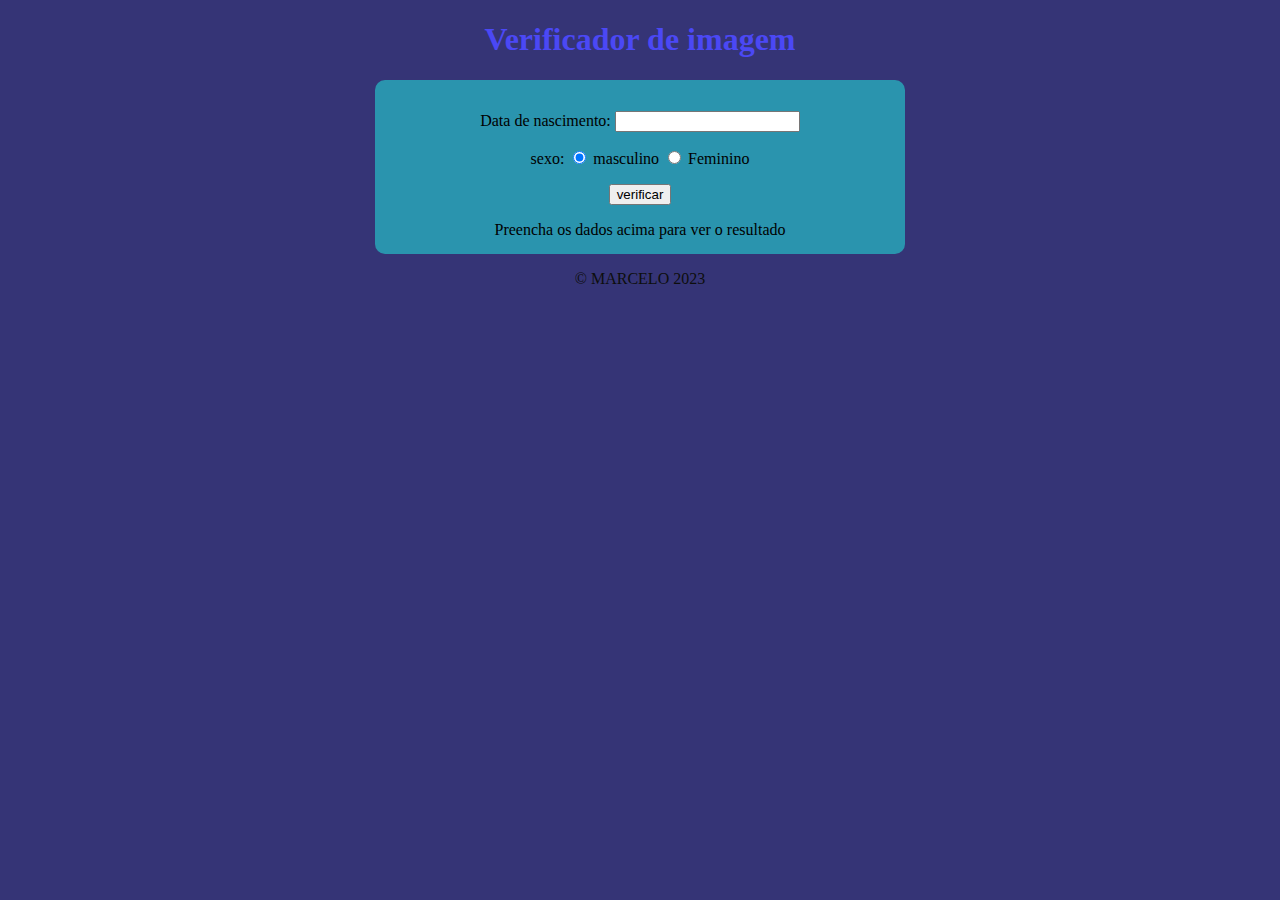
<file: exercico3-js/index.html>
<!DOCTYPE html>
<html lang="en">
<head>
    <meta charset="UTF-8">
    <meta http-equiv="X-UA-Compatible" content="IE=edge">
    <meta name="viewport" content="width=device-width, initial-scale=1.0">
    <title>verificador</title>
    <link rel="stylesheet" href="./style.css" >
    <script src="./script.js" ></script>
</head>
<body>
    <header onload="">
        <h1>Verificador de imagem</h1>
    </header>
    <section>
        <div>
            <p> Data de nascimento:
                <input type="number" text="textano" id="textano" min="0">
             </p>
            <p> sexo:
                <input type="radio" name="radsex" id="masc" checked>
                <label for="masc" >masculino</label>
                <input type="radio" name="radsex" id="fem" >
                <label for="fem" >Feminino</label>
            
            </p>
            <p>
             <input type="button" value="verificar" onclick ="verificar()" >
            </p>
         </div>
        <div id="res">
           Preencha os dados acima para ver o resultado
        </div>

    </section>
    <footer>
        <p>&copy; marcelo 2023</p>
    </footer>
</body>
</html>
</file>
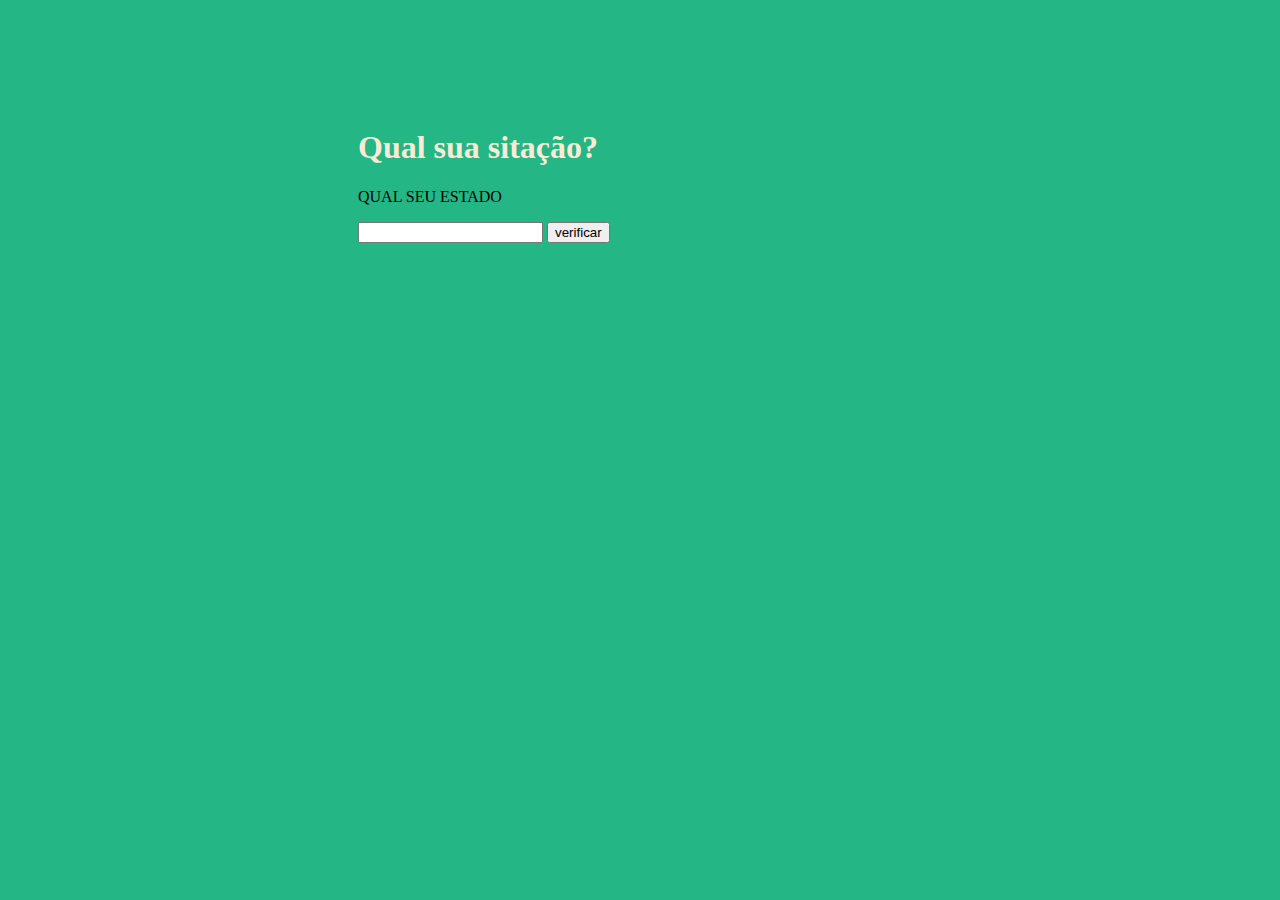
<file: estado-site.html>
<!DOCTYPE html>
<html lang="en">
<head>
    <meta charset="UTF-8">
    <meta http-equiv="X-UA-Compatible" content="IE=edge">
    <meta name="viewport" content="width=device-width, initial-scale=1.0">
    <title>Seu estado</title>
</head>
<style>
    body{
        background-color: rgb(36, 182, 133);
        color: antiquewhite;
        padding: 100px 350px;       
    }
    p{
        color: black;
        text-transform: uppercase;
        
    }
</style>
<body>
    <h1>Qual sua sitação?</h1>
    <p>Qual seu estado</p>
    <input type="text" name="estado" id="maranhão">
    <input type="button" value="verificar" onclick="consultar()">
    <div id="res">

    </div>
    <script>
        function consultar(){
            var est =document.getElementById('maranhão')
            var res = document.getElementById('res')
            var val =(est.value)
            res.innerHTML =`seu estado é o ${val}`
            if(val == "maranhão"){
                res.innerHTML += `<p>Que <strong>Ótimo</strong> voçê esta em casa!!</p>`
            }
            else{
                res.innerHTML =`<p>Que pena vc esta longe de casa , <strong>volte!<strong></P>`
            }
            
                
            
         }
    </script>
</body>
</html>
</file>
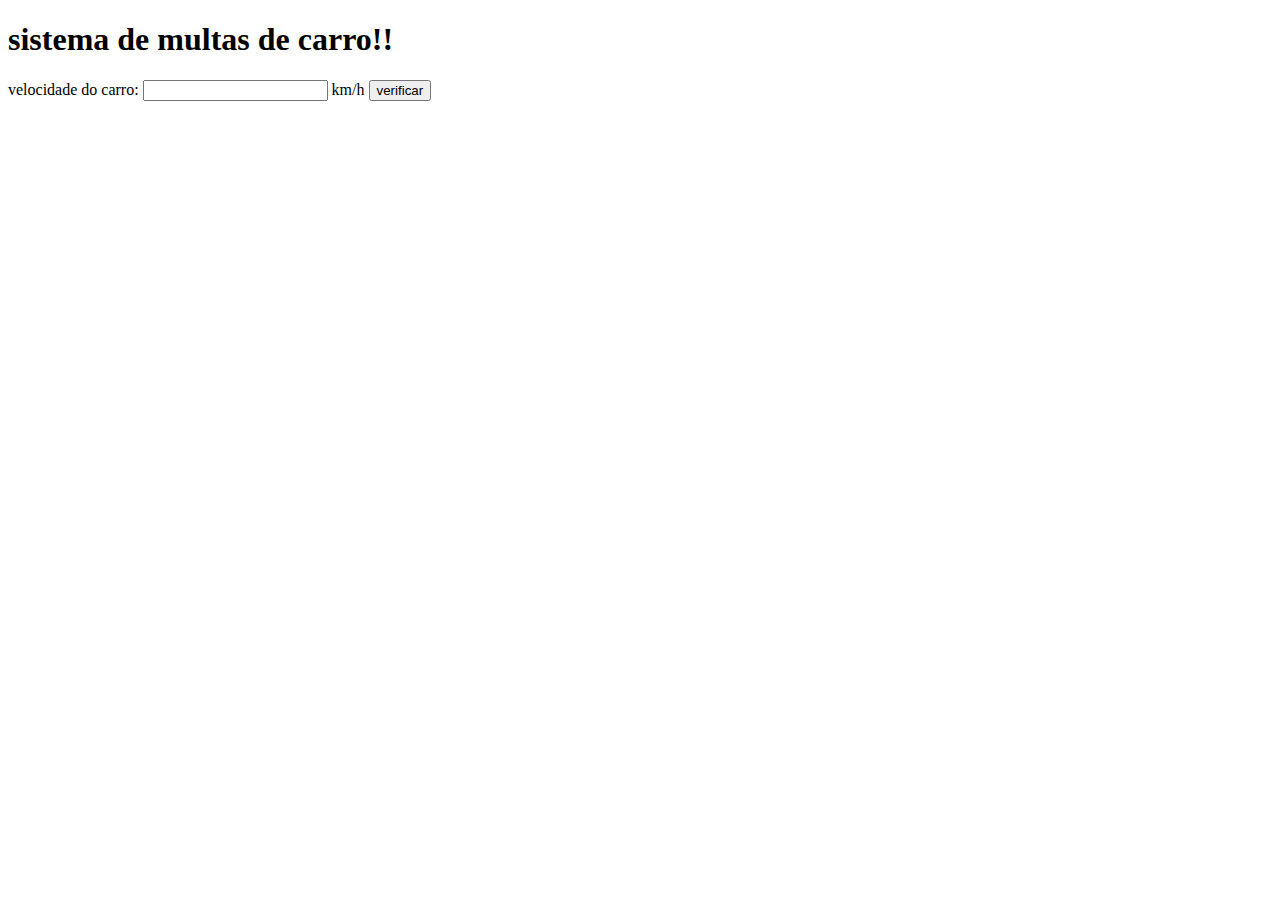
<file: exerciciopr-site.html>
<!DOCTYPE html>
<html lang="en">
<head>
    <meta charset="UTF-8">
    <meta http-equiv="X-UA-Compatible" content="IE=edge">
    <meta name="viewport" content="width=device-width, initial-scale=1.0">
    <title>Document</title>
</head>
<body>
    <h1>sistema de multas de carro!!</h1>
    velocidade do carro: <input type="number" name="textvel" id="textvel"> km/h
    <input type="button" value="verificar" onclick="calcular()">
    <div id="res">

    </div>
    <script>
        
        function calcular(){
            var txtv = document.getElementById('textvel')
            var res = document.getElementById('res')
            var vel = Number(txtv.value)
           
            res.innerHTML =`<p> Sua velocidade é <strong>${vel} KM/H</strong></p>`
            if(vel >= 50){
                res.innerHTML += ` vc recebeu <strong>multa</strong> por excesso de velocidade`
            }
            else{
                res.innerHTML += `<p><strong>boa viagem</strong></p>`
            }
            res.innerHTML += `dirija com segurança`
           
            
        }
         
    </script>
</body>
</html>
</file>
<file: exercico3-js/style.css>
body{
    margin: 0;
    padding: 0;
    background-color: rgba(5, 4, 85, 0.808);
    text-align: center;
}
header{
    color: rgb(75, 72, 245);
}
section{
background-color: #26c3c9ab;
border-radius: 10px;
padding:15px;
width:500px;
margin:auto; 
}
footer{
    color:#0d0e0d;
    text-transform: uppercase;

}
</file>
